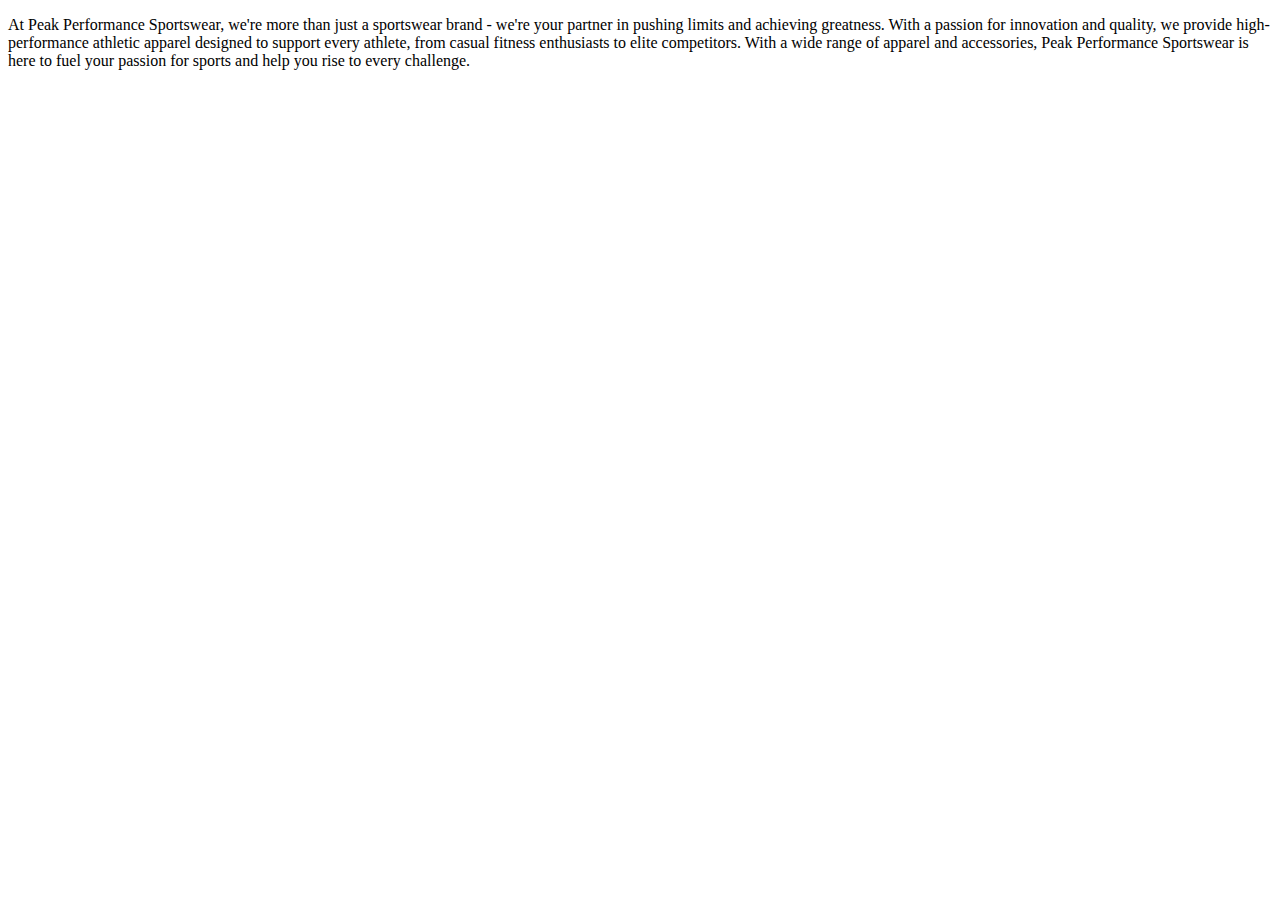
<file: pages/us/index.html>
<!DOCTYPE html>
<html lang="en">
<head>
    <meta charset="UTF-8">
    <meta name="viewport" content="width=device-width, initial-scale=1.0">
    <title>Document</title>
</head>
<body>
    <p>
        At Peak Performance Sportswear, we're more than just a sportswear brand - we're your partner in pushing limits and achieving greatness. 
        With a passion for innovation and quality, we provide high-performance athletic apparel designed to support every athlete, from casual fitness enthusiasts to elite competitors. 
        With a wide range of apparel and accessories, Peak Performance Sportswear is here to fuel your passion for sports and help you rise to every challenge.</p>
</body>
</html>
</file>
